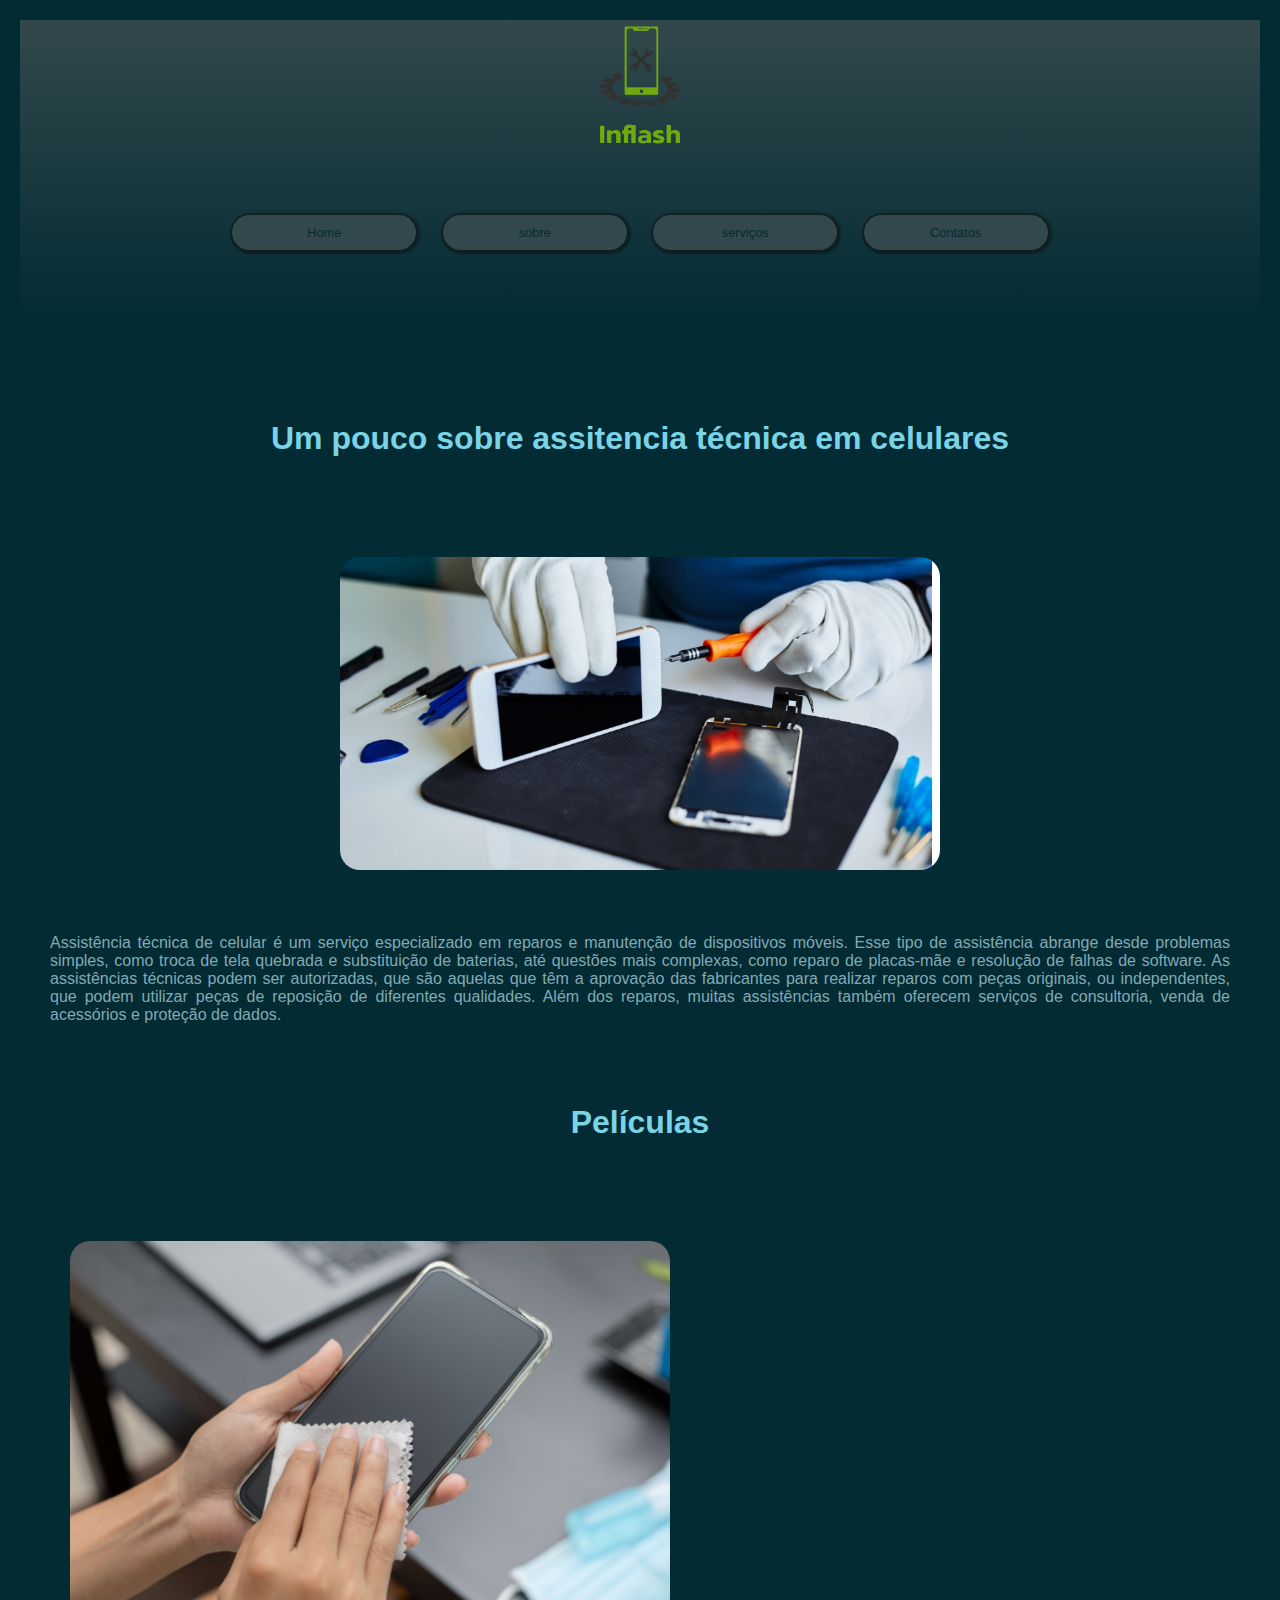
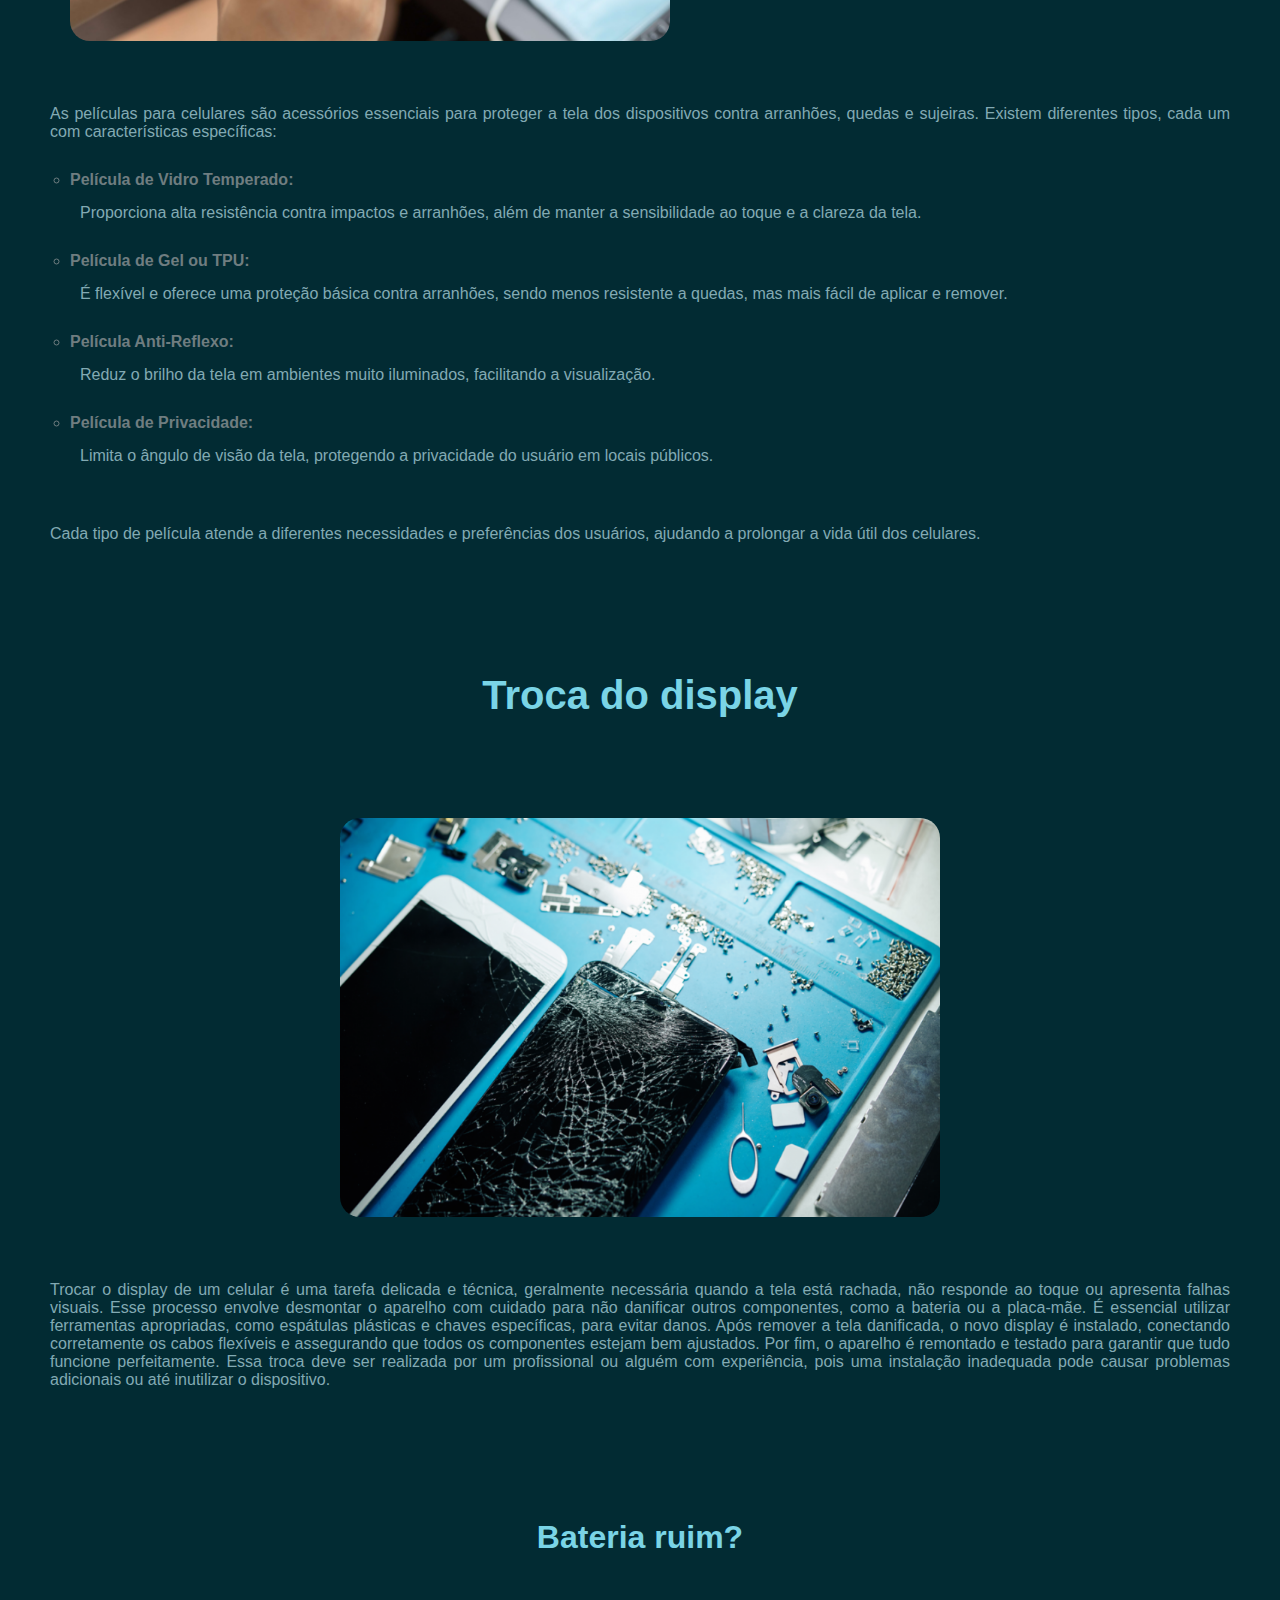
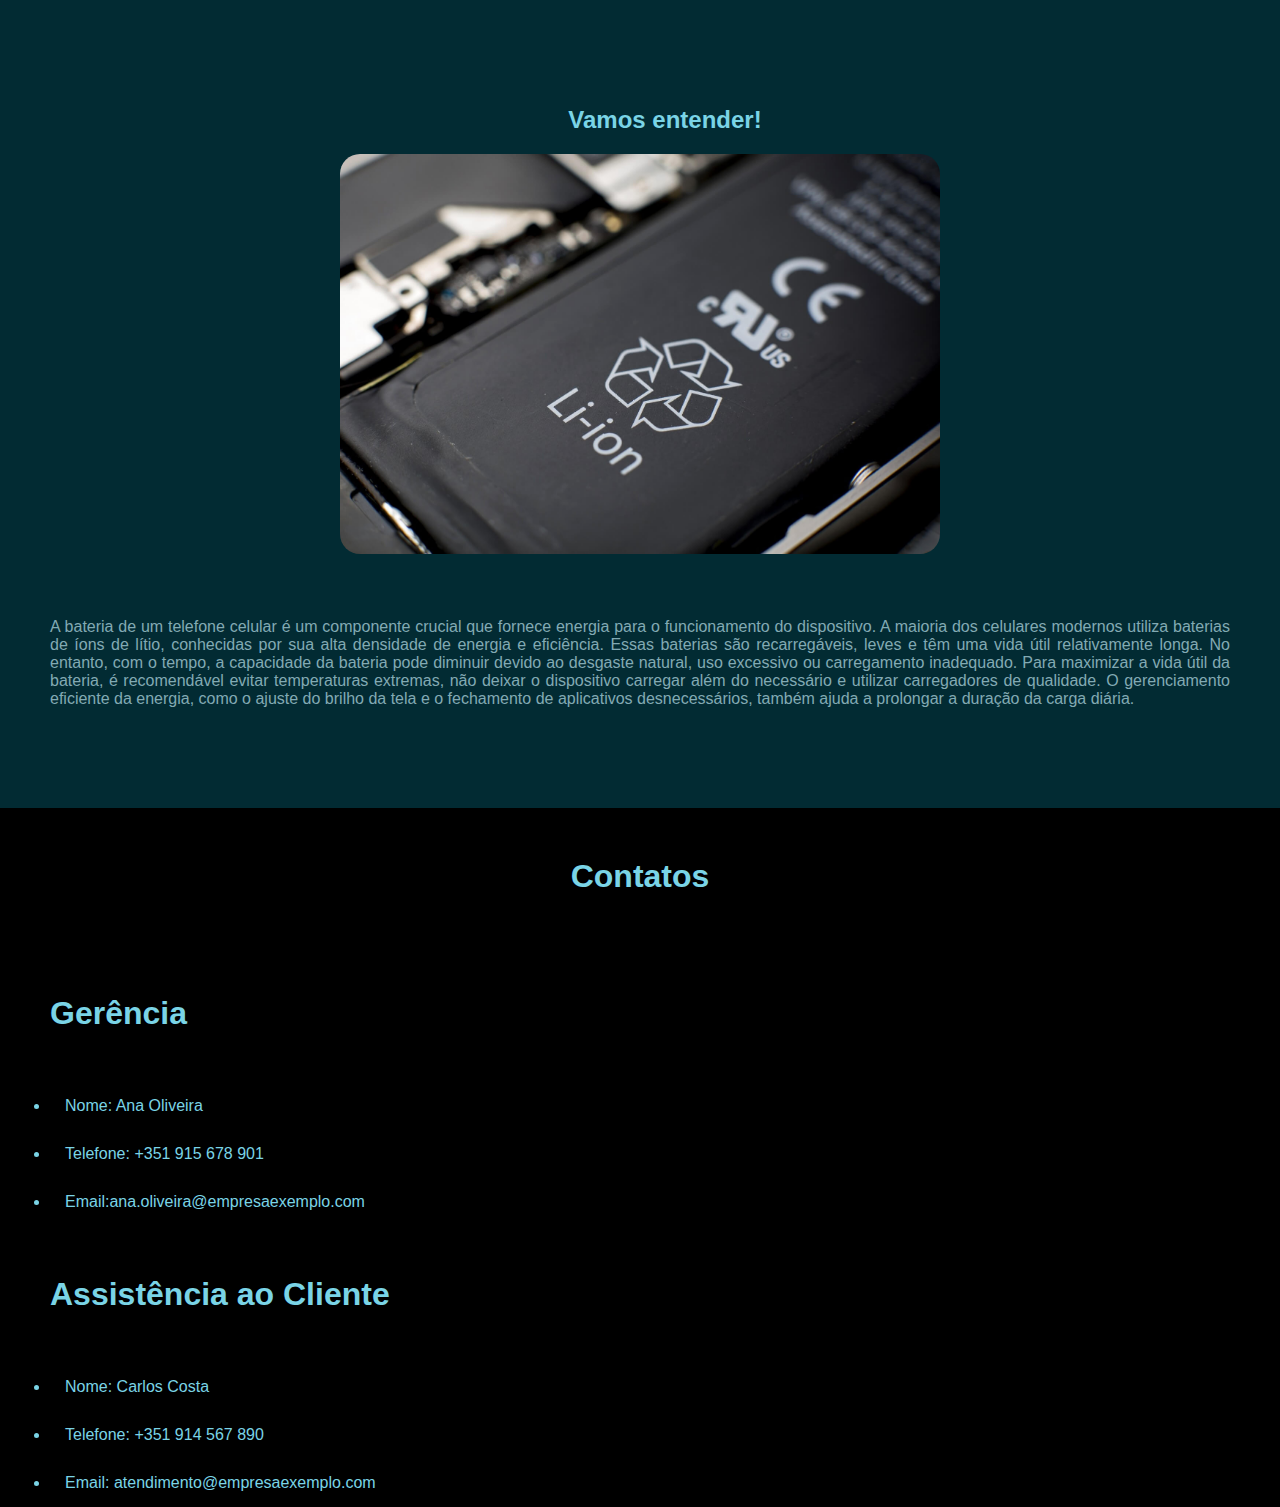
<file: Index.html>
<!DOCTYPE html>
<html lang="pt-br">

<head>
    <meta charset="UTF-8">
    <meta name="viewport" content="width=device-width, initial-scale=1.0">
    <title>Inflash</title>
    <link rel="shortcut icon" href="favicon.ico" type="image/x-icon">
    <link rel="stylesheet" href="style.css">
</head>

<body>


    <main>

        <header>
            <img src="logo.png" alt="">
            <nav>
                <a href="Index.html"><button>Home</button></a>
                <a href="sobre.html"><button>sobre</button></a>
                <a href="serviços.html"><button>serviços</button></a>
                <a href="contatos.html"><button>Contatos</button></a>
            </nav>
        </header>

        <div>
            <h1>Um pouco sobre assitencia técnica em celulares</h1>

            <img src="manunteçao2.jpg" alt="">

            <p>Assistência técnica de celular é um serviço especializado em reparos e manutenção de dispositivos móveis.
                Esse tipo de assistência abrange desde problemas simples, como troca de tela quebrada e substituição de
                baterias, até questões mais complexas, como reparo de placas-mãe e resolução de falhas de software. As
                assistências técnicas podem ser autorizadas, que são aquelas que têm a aprovação das fabricantes para
                realizar reparos com peças originais, ou independentes, que podem utilizar peças de reposição de
                diferentes qualidades. Além dos reparos, muitas assistências também oferecem serviços de consultoria,
                venda de acessórios e proteção de dados.</p>
        </div>



        <div id="pelicula">
            <h1>Películas</h1>
            <img src="pelicula.jpg" alt="">
            <p>As películas para celulares são acessórios essenciais para proteger a tela dos dispositivos contra
                arranhões, quedas e sujeiras. Existem diferentes tipos, cada um com características específicas:</p>

            <ul type="circle">
                <li>
                    Película de Vidro Temperado:
                </li>
                <p>Proporciona alta resistência contra impactos e arranhões, além de manter a sensibilidade ao toque e a
                    clareza da tela.</p>

                <li>Película de Gel ou TPU:</li>
                <p>É flexível e oferece uma proteção básica contra arranhões, sendo menos resistente a quedas, mas mais
                    fácil de aplicar e remover.</p>

                <li>Película Anti-Reflexo:</li>

                <p>Reduz o brilho da tela em ambientes muito iluminados, facilitando a visualização.</p>

                <li>Película de Privacidade:</li>

                <p>Limita o ângulo de visão da tela, protegendo a privacidade do usuário em locais públicos.</p>
            </ul>

            <p>Cada tipo de película atende a diferentes necessidades e preferências dos usuários, ajudando a prolongar
                a vida útil dos celulares.</p>
        </div>

        <div id="display">
            <h1>Troca do display</h1>
            <img src="reparo.png" alt="display">
            <p>
                Trocar o display de um celular é uma tarefa delicada e técnica, geralmente necessária quando a tela está
                rachada, não responde ao toque ou apresenta falhas visuais. Esse processo envolve desmontar o aparelho
                com cuidado para não danificar outros componentes, como a bateria ou a placa-mãe. É essencial utilizar
                ferramentas apropriadas, como espátulas plásticas e chaves específicas, para evitar danos. Após remover
                a tela danificada, o novo display é instalado, conectando corretamente os cabos flexíveis e assegurando
                que todos os componentes estejam bem ajustados. Por fim, o aparelho é remontado e testado para garantir
                que tudo funcione perfeitamente. Essa troca deve ser realizada por um profissional ou alguém com
                experiência, pois uma instalação inadequada pode causar problemas adicionais ou até inutilizar o
                dispositivo.</p>
        </div>

        <div id="bateria">
            <h1>Bateria ruim?</h1>
            <h2>Vamos entender!</h2>
            <img src="bateria.jpg" alt="bateria">
            <p>A bateria de um telefone celular é um componente crucial que fornece energia para o funcionamento do
                dispositivo. A maioria dos celulares modernos utiliza baterias de íons de lítio, conhecidas por sua alta
                densidade de energia e eficiência. Essas baterias são recarregáveis, leves e têm uma vida útil
                relativamente longa. No entanto, com o tempo, a capacidade da bateria pode diminuir devido ao desgaste
                natural, uso excessivo ou carregamento inadequado. Para maximizar a vida útil da bateria, é recomendável
                evitar temperaturas extremas, não deixar o dispositivo carregar além do necessário e utilizar
                carregadores de qualidade. O gerenciamento eficiente da energia, como o ajuste do brilho da tela e o
                fechamento de aplicativos desnecessários, também ajuda a prolongar a duração da carga diária.

            </p>
        </div>
    </main>

    <footer>
        <h1>Contatos</h1>

        <h2 class="gerente">Gerência</h2>
        <ul class="cliente">
            <li>Nome: Ana Oliveira</li>
            <li>Telefone: +351 915 678 901</li>
            <li>Email:ana.oliveira@empresaexemplo.com</li>
        </ul>
        <h2 class="gerente" id="assistencia">Assistência ao Cliente</h2>
        <ul class="cliente">
            <li>Nome: Carlos Costa</li>
            <li>Telefone: +351 914 567 890</li>
            <li>Email: atendimento@empresaexemplo.com
            </li>

    </footer>
</body>

</html>
</file>
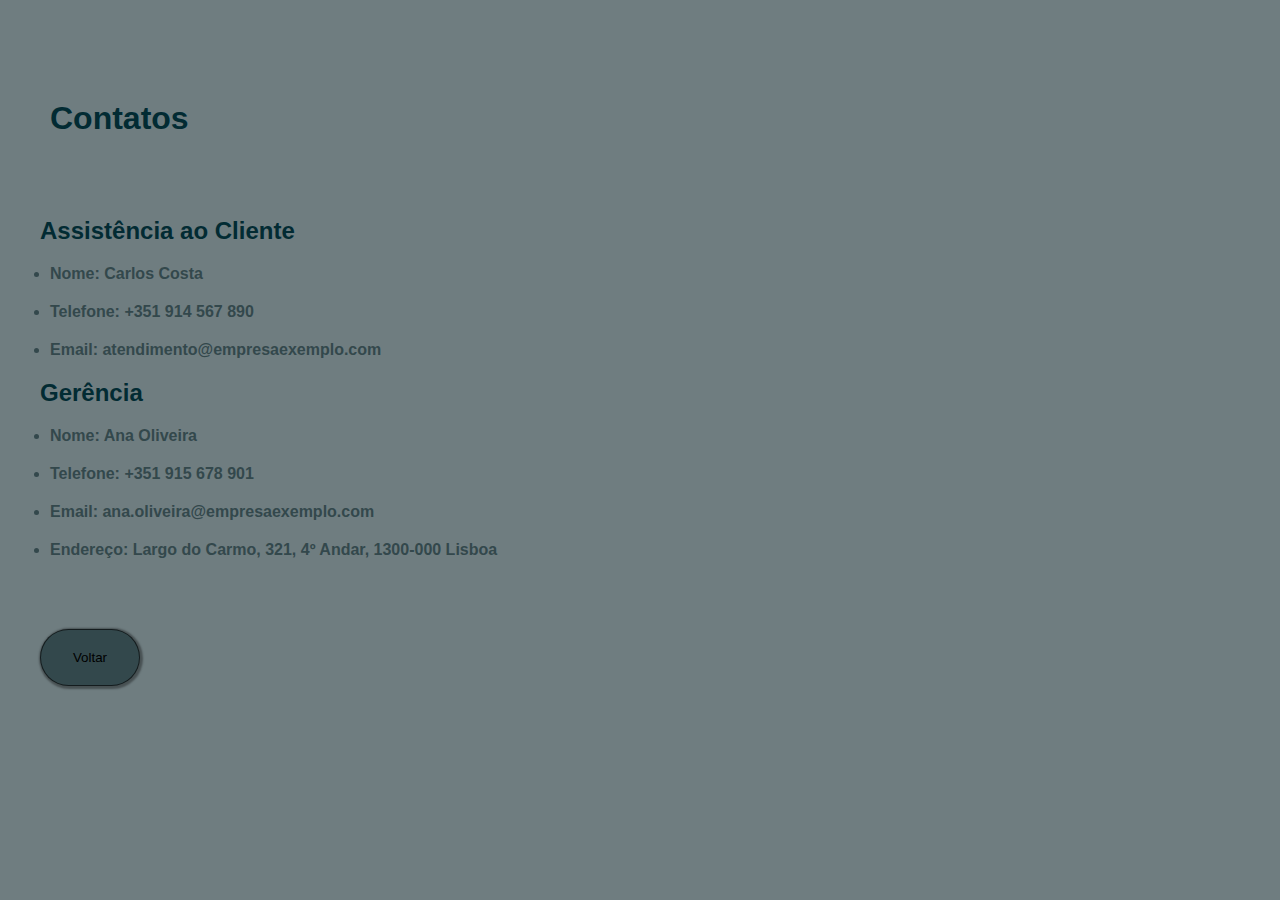
<file: contatos.html>
<!DOCTYPE html>
<html lang="pt-br">

<head>
    <meta charset="UTF-8">
    <meta name="viewport" content="width=device-width, initial-scale=1.0">
    <link rel="shortcut icon" href="favicon/favicon.ico" type="image/x-icon">
    <title>Contatos</title>

    <style>
        * {
            margin: 0px;
            padding: 0px;
        }

        body{
            font-family: Arial, Helvetica, sans-serif;
            background-color: #6F7D80;
        }

        h1 {
            color: #022B33;
            margin-top: 100px;
            margin-left: 50px;
            padding-bottom: 80px;
        }

        h2{
            color: #022B33;
            margin-left: 40px;
        }

        ul {
            font-weight: bolder;
            color: #33484C;
            margin-top: 20px;
            margin-left: 30px;
        }

        li {
            margin: 20px;
        }

        button {
            margin-left: 40px;
            margin-top: 50px;
            padding: 20px;
            margin-bottom: 50px;
            width: 100px;
            border-radius: 50px;
            border: 1px solid rgba(0, 0, 0, 0.603);
            box-shadow: 1px 1px 2px 2px rgba(0, 0, 0, 0.356);
            text-align: center;
            background-color: #33484C;
        }

        button:hover {
            box-shadow: 1px 1px 2px 2px rgba(0, 0, 0, 0.356);
            transform: translate(5px, 5px);
            transition: tranform 5s;
            background-color: #7AD4E6;
        }

    </style>
</head>

<body>
    <main>

        <h1>Contatos</h1>

        <h2>Assistência ao Cliente</h2>

        <ul>
            <li>Nome: Carlos Costa</li>
            <li>Telefone: +351 914 567 890</li>
            <li>Email: atendimento@empresaexemplo.com</li>
        </ul>

        <h2>Gerência</h2>

        <ul>
            <li>Nome: Ana Oliveira</li>
            <li>Telefone: +351 915 678 901</li>
            <li>Email: ana.oliveira@empresaexemplo.com</li>
            <li>Endereço: Largo do Carmo, 321, 4º Andar, 1300-000 Lisboa</li>
        </ul>

        <a href="Index.html"><button>Voltar</button></a>
    </main>
</body>

</html>
</file>
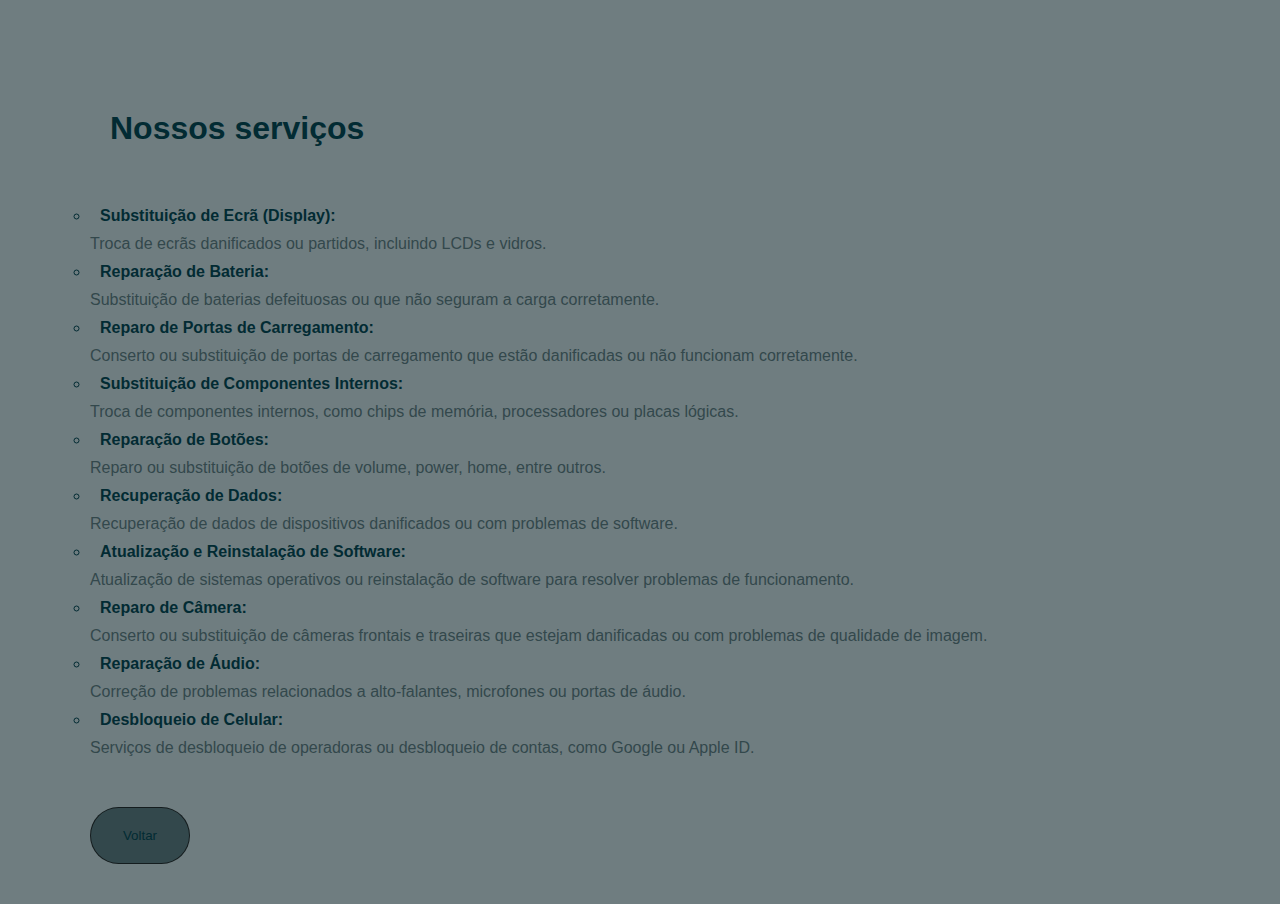
<file: serviços.html>
<!DOCTYPE html>
<html lang="pt-br">

<head>
    <meta charset="UTF-8">
    <meta name="viewport" content="width=device-width, initial-scale=1.0">
    <link rel="shortcut icon" href="favicon/favicon.ico" type="image/x-icon">
    <title>Serviços</title>

    <style>
        * {
            margin: 0px;
            padding: 0px;
        }

        body {
            font-family: Arial, Helvetica, sans-serif;
            background-color: #6F7D80;
        }

        main {
            padding: 40px;
        }

        h1 {
            margin-top: 70px;
            margin-left: 70px;
            color: #022B33;
        }

        ul {
            margin-top: 50px;
            margin-left: 50px;
        }

        li {
            font-weight: bolder;
            padding: 10px;
            color: #022B33;
        }

        p {
            color: #33484C;
        }

        button {
            margin-top: 50px;
            padding: 20px;
            width: 100px;
            border-radius: 50px;
            border: 1px solid rgba(0, 0, 0, 0.603);
            text-align: center;
            background-color: #33484C;
            color: #022B33;
        }

        button:hover {
            border: 1px solid rgba(255, 255, 255, 0.384);
            transform: translate(5px, 5px);
            transition: tranform 5s;
            background-color: #7AD4E6;
        }
    </style>
</head>

<body>
    <main>
        <h1>Nossos serviços</h1>
        <ul type="circle">
            <li>Substituição de Ecrã (Display):</li>
            <p>Troca de ecrãs danificados ou partidos, incluindo LCDs e vidros.</p>
            <li>Reparação de Bateria:</li>
            <p>Substituição de baterias defeituosas ou que não seguram a carga corretamente.</p>
            <li>Reparo de Portas de Carregamento:</li>
            <p>Conserto ou substituição de portas de carregamento que estão danificadas ou não funcionam corretamente.
            </p>
            <li>Substituição de Componentes Internos: </li>
            <p> Troca de componentes internos, como chips de memória, processadores ou placas lógicas.</p>

            <li>Reparação de Botões: </li>
            <p> Reparo ou substituição de botões de volume, power, home, entre outros.</p>
            <li>Recuperação de Dados: </li>
            <p>Recuperação de dados de dispositivos danificados ou com problemas de software.</p>
            <li>Atualização e Reinstalação de Software: </li>
            <p>Atualização de sistemas operativos ou reinstalação de software para resolver problemas de funcionamento.
            </p>
            <li>Reparo de Câmera:</li>
            <p>Conserto ou substituição de câmeras frontais e traseiras que estejam danificadas ou com problemas de
                qualidade de imagem.</p>
            <li>Reparação de Áudio: </li>
            <p>Correção de problemas relacionados a alto-falantes, microfones ou portas de áudio.</p>
            <li>Desbloqueio de Celular:</li>
            <p>Serviços de desbloqueio de operadoras ou desbloqueio de contas, como Google ou Apple ID.</p>

            <a href="Index.html"><button>Voltar</button></a>
    </main>
    </ul>
</body>

</html>
</file>
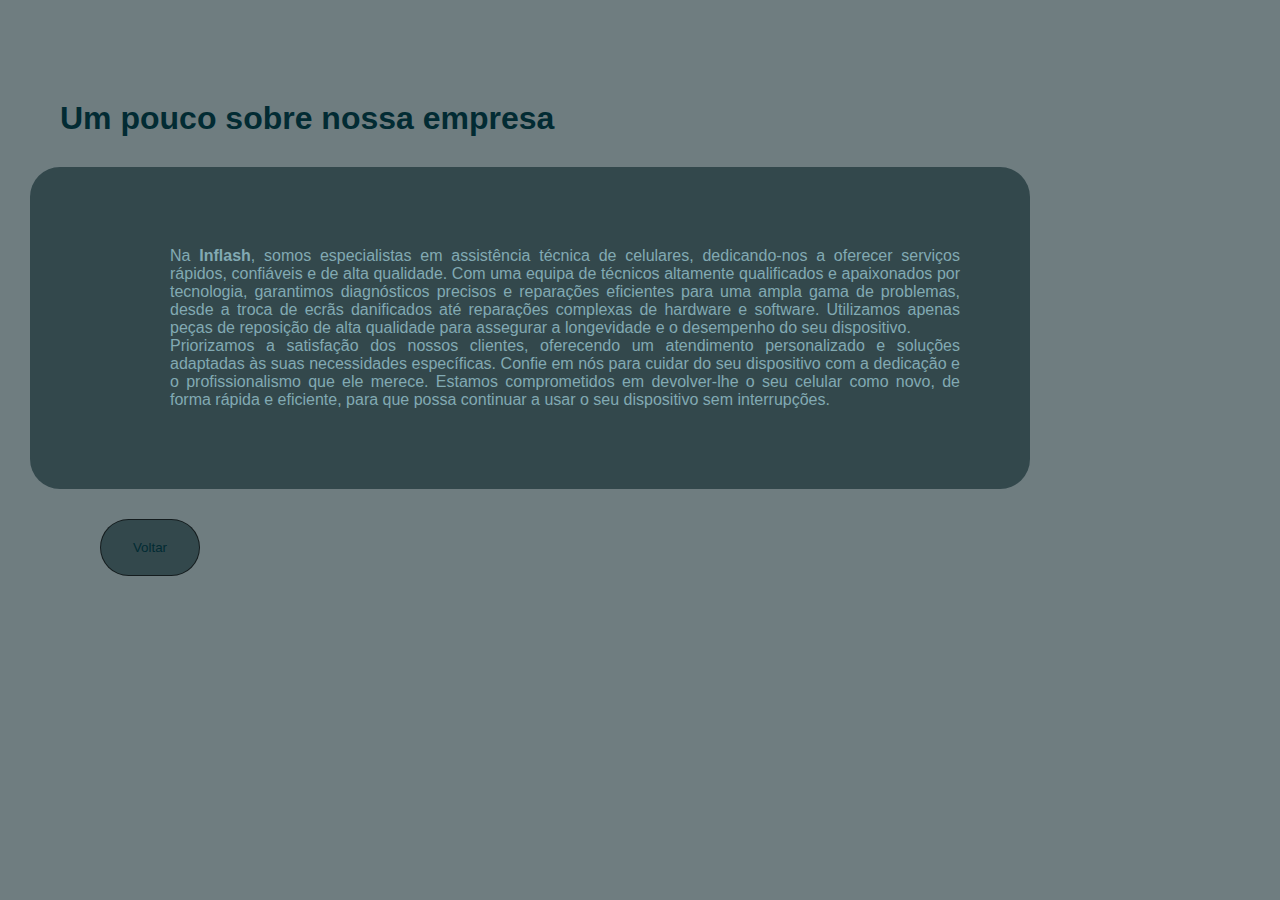
<file: sobre.html>
<!DOCTYPE html>
<html lang="pt-br">

<head>
    <meta charset="UTF-8">
    <meta name="viewport" content="width=device-width, initial-scale=1.0">
    <link rel="shortcut icon" href="favicon/favicon.ico" type="image/x-icon">
    <title>Sobre</title>
    <style>
        * {
            margin: 0px;
            padding: 0px;
            font-family: Arial, Helvetica, sans-serif;
        }

        body {
            background-color: #6F7D80;
        }


        h1 {
            margin-top: 100px;
            margin-left: 60px;
            font-weight: bolder;
            color: #022B33;
        }

        p {
            text-align: justify;
            margin: 20px;
            padding: 80px;
            padding-right: 50px;
            margin-left: 60px;
            color: #82AAB3;
        }

        div {
            margin: 30px;
            width: 1000px;
            height: auto;
            background-color: #33484C;
            border-radius: 30px;
        }

        button {
            position: relative;
            margin-left: 100px;
            padding: 20px;
            width: 100px;
            border-radius: 50px;
            border: 1px solid rgba(0, 0, 0, 0.603);
            text-align: center;
            background-color: #33484C;
            color: #022B33;
        }

        button:hover {
            border: 1px solid rgba(255, 255, 255, 0.384);
            transform: translate(5px, 5px);
            transition: tranform 5s;
            background-color: #7AD4E6;
        }
    </style>
</head>

<body>
    <h1>Um pouco sobre nossa empresa</h1>

    <main>
        <div>
            <p>Na <strong>Inflash</strong>, somos especialistas em assistência técnica de celulares, dedicando-nos a
                oferecer serviços rápidos, confiáveis e de alta qualidade. Com uma equipa de técnicos altamente
                qualificados e apaixonados por tecnologia, garantimos diagnósticos precisos e reparações eficientes para
                uma ampla gama de problemas, desde a troca de ecrãs danificados até reparações complexas de hardware e
                software. Utilizamos apenas peças de reposição de alta qualidade para assegurar a longevidade e o
                desempenho do seu dispositivo. <br> Priorizamos a satisfação dos nossos clientes, oferecendo um
                atendimento personalizado e soluções adaptadas às suas necessidades específicas. Confie em nós para
                cuidar do seu dispositivo com a dedicação e o profissionalismo que ele merece. Estamos comprometidos em
                devolver-lhe o seu celular como novo, de forma rápida e eficiente, para que possa continuar a usar o seu
                dispositivo sem interrupções.</p>
        </div>

        <a href="Index.html"><button>Voltar</button></a>

    </main>
</body>

</html>
</file>
<file: style.css>
@charset "UTF-8";

* {
    margin: 0px;
    padding: 0px;
}

:root {
    --color1: #022B33;
    --color2: #33484C;
    --color3: #7AD4E6;
    --color4: #6F7D80;
    --color5: #82AAB3;
}

img {
    width: 100%;
    height: auto;
    margin: auto;
    border-radius: 20px;
    max-width: 600px;
    margin-left: 100px;
}

h1{
    color: var(--color3);
}

p{
    text-align: justify;
    font-size: 1em;
    color: var(--color5);
}

body {
    overflow-x: hidden;
    font-family: Arial, Helvetica, sans-serif;
    background-color: var(--color1);
}

header {
    height: 300px;
    background-color: var(--color3);
    background-image: linear-gradient(#33484C, #022B33);
}

main {
    text-align: center;
    padding: 20px;
    margin: auto;
    border-bottom-left-radius: 10px;
    border-bottom-right-radius: 10px;
}

header>img {
    width: 130px;
    margin: auto;
    padding-bottom: 50px;
}

button {
    display: inline-flex;
    justify-content: center;
    align-items: center;
    padding: 10px;
    box-sizing: border-box;
    text-align: center;
    margin: 10px;
    font-size: 0.8em;
    width: 15%;
    height: auto;
    border-radius: 50px;
    border: 1px solid rgba(0, 0, 0, 0.603);
    box-shadow: 1px 1px 2px 2px rgba(0, 0, 0, 0.356);
    background-color: var(--color2);
    color: var(--color1);
}

button:hover {
    box-shadow: 2px 2px 3px 1px #82AAB3;
    border: 1px solid rgba(255, 255, 255, 0.384);
    transform: translate(5px, 5px);
    transition: tranform 5s;
    background-color: var(--color3);
}

h1{
    text-align: center;
}

div> img{
    margin: 0px;
}


div>h1 {
    font-size: 2em;
    padding: 100px;;
}

div>p {
    padding-top: 30px;
    display: block;
    margin: 30px;
    color: var(--color5);
}



#pelicula {
    text-align: left;
}

#pelicula> img{
    margin-left: 50px;
}

#pelicula>h1 {
padding-top: 50px;
}


#pelicula>ul>li {
    margin: 15px;
    margin-left: 50px;
    font-weight: bolder;
    color: var(--color4);
}

#pelicula> ul> p {
    margin-left: 60px;
    margin-bottom: 30px;
    color: var(--color5);
}

#display>h1 {
    font-size: 2.5em;
}

#display> img{
    margin: 0px;
}


#display>p {
    margin-left: 30px;
    color: var(--color5);
}

#bateria>h1 {
    margin-bottom: 50px;
}

#bateria>h2 {
    margin-left: 50px;
    margin-bottom: 20px;
    color: var(--color3);
}

#bateria>p {
    margin-left: 30px;
    padding-bottom: 50px;
    color: var(--color5);
}

footer {
    background-color: black;
    color: var(--color3);
}

footer>h1 {
    padding: 50px;
    text-align: center;
    margin-bottom:  50px;
}

.gerente{
    font-size: 2em;
    margin-left: 50px;
    padding-bottom: 50px;
}

footer> ul> li{
    padding: 15px;
}

.cliente{
    margin-left: 50px;
}

#assistencia{
    padding-top: 50px;
}
</file>
